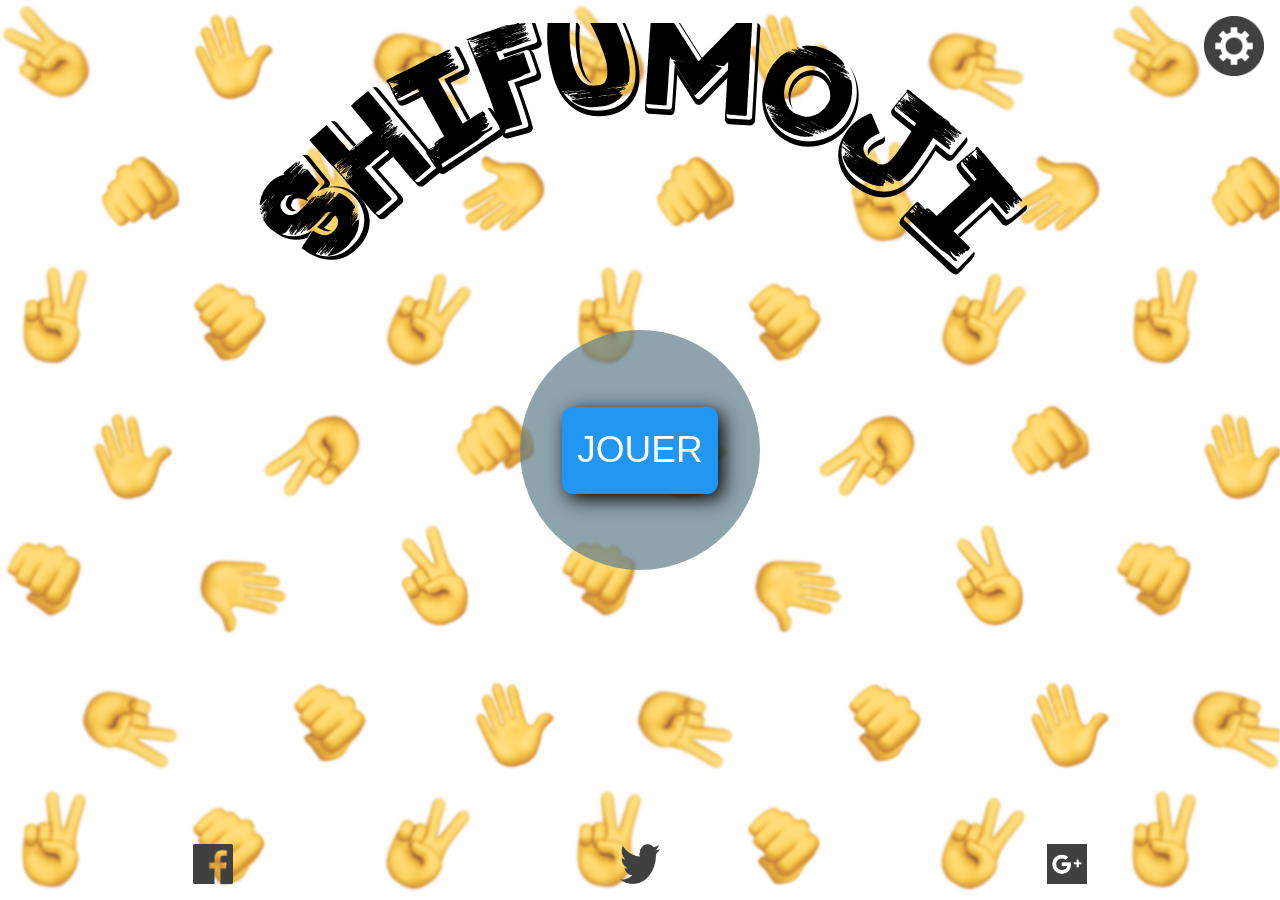
<file: public/index.html>
<!DOCTYPE html>
<html>
  <head>
    <meta charset="utf-8">
    <meta http-equiv="X-UA-Compatible" content="IE=edge">
    <meta name="viewport" content="width=device-width, initial-scale=1.0">

    <title>Shifumoji</title>

    <link href="https://fonts.googleapis.com/icon?family=Material+Icons" rel="stylesheet">

    <link rel="stylesheet" type="text/css" href="styles/materialize.css">
    <link rel="stylesheet" type="text/css" href="styles/style.css">

    <script type="text/javascript" src="scripts/jquery-3.3.1.js"></script>

    <link rel="manifest" href="/manifest.json">

    <!-- Add to home screen for Safari on iOS -->
    <meta name="apple-mobile-web-app-capable" content="yes">
    <meta name="apple-mobile-web-app-status-bar-style" content="black">
    <meta name="apple-mobile-web-app-title" content="Shifumoji">
    <link rel="apple-touch-icon" href="images/icons/icon-152x152.png">
    <!-- Windows -->
    <meta name="msapplication-TileImage" content="images/icons/icon-144x144.png">
    <meta name="msapplication-TileColor" content="#2F3BA2">

    <link rel="icon"
         type="image/png"
         href="images/icons/icon-144x144.png">
  </head>
  <body>

    <div class="background">
    </div>

    <main class="container">
      <svg viewBox="0 0 500 500">
        <path id="curve" d="M73.2,148.6c4-6.1,65.5-96.8,178.6-95.6c111.3,1.2,170.8,90.3,175.1,97" />
        <text width="500">
          <textPath xlink:href="#curve">
            Shifumoji
          </textPath>
        </text>
      </svg>
      <div id="button-background">
          <a href="jeu.html">
            <button id="button">JOUER</button>
          </a>
      </div>

      <div class="social_network">
        <img src="images/fb.png">
        <img src="images/twitter.png">
        <img src="images/google.png">
      </div>
      <div class="parametre">
          <img src="images/parametre.png">
      </div>
      

    </main>

    <script type="text/javascript" src="scripts/app.js"></script>
  </body>
</html>
</file>
<file: public/styles/style.css>
@font-face {
  font-family: 'TitleFont';
  src: url('../fonts/Shoescenter.ttf');
}

.card {
  margin: 15px;
}

.background {
  background-image: url('../images/background.png');
  height: 100vh;
  width: 100vw;
  filter: blur(1px);
  opacity: 0.8;
}

.container {
  display: flex;
  justify-content: center;
  align-items: center;
  flex-direction: column;
  position: absolute;
  top: 0;
  right: 0;
  left: 0;
  text-align: center;
  height: 100vh;
  width: 100vw;
}

body {font-family: Arial, Helvetica, sans-serif;}

/* Modal Content */
.modal-content {
    background-color: rgba(254, 254, 254, 0.9);
    margin: auto;
    padding: 20px 20px 68px 20px;
    border: 1px solid #888;
    width: 80%;
}

/* The Close Button */
.close {
    color: #aaaaaa;
    float: right;
    font-size: 28px;
    font-weight: bold;
}

.close:hover,
.close:focus {
    color: #000;
    text-decoration: none;
    cursor: pointer;
}

h1{
  font-family: 'TitleFont';
}

path {
  fill: transparent;
}

text {
  font-family: 'TitleFont';
  font-size: 84px;
  letter-spacing: -10px;
}

svg{
  padding-top: 23px;
}

.social_network {
  width: 100%;
  display: flex;
  flex-direction: row;
  justify-content: space-around;
  position: absolute;
  bottom: 16px;
}

.social_network > img{
  width: 40px;
  height: 40px;
}

.parametre{
  width: 100%;
  display: flex;
  flex-direction: row;
  justify-content: flex-end;
  position: absolute;
  right: 16px;
  top: 16px;
}

.parametre > img{
  width: 60px;
  height: 60px;
}

#player-choice{
  width: 100vw;
  height: 50vh;
  display: flex;
  justify-content: center;
  align-items: center;
  flex-direction: row;
}

#bot-choice{
  display: flex;
  justify-content: center;
  text-align: center;
  width: 100vw;
  height: 50vh;
}

#bot-choice>img{
  height: 28vw;
  margin-top: 15vh;
}

.myBtn>img{
  width: 28vw;
}

.myBtn{
  border: none;
  background: none;
}

.myBtn:active{
  background-color: #2196F3;
}
.myBtn:focus{
  background-color: #2196F3;
}


#myModal{
  display: none;
  height: 100vh;
  position: absolute;
  width: 100vw;
  padding: 0;
  margin: 0;
  background-color: rgba(0,0,0,0.4); /* Black w/ opacity */
}

#button{
  border: none;
  width: 156px;
  height: 87px;
  border-radius: 11px;
  background-color: #2196F3;
  position: relative;
  font-size: 37px;
  color: white;
  filter: drop-shadow(5px 5px 10px black);
}

#button-background{
  width: 240px;
  height: 240px;
  background-color: rgba(96, 125, 139, 0.7);
  border-radius: 100%;
  display: flex;
  justify-content: center;
  align-items: center;
  position: absolute;
}

@media screen and (max-width: 640px) {
  #button{
    border: none;
    width: 37vw;
    height: 21vw;
    border-radius: 11px;
    background-color: #2196F3;
    position: relative;
    font-size: 9vw;
    color: white;
    filter: drop-shadow(5px 5px 10px black);
  }
  
  #button-background{
    width: 54vw;
    height: 54vw;
    background-color: rgba(96, 125, 139, 0.7);
    border-radius: 100%;
    display: flex;
    justify-content: center;
    align-items: center;
    position: absolute;
  }
}

#winlose{
  font-size: 58px;
  font-family: "TitleFont";
}
</file>
